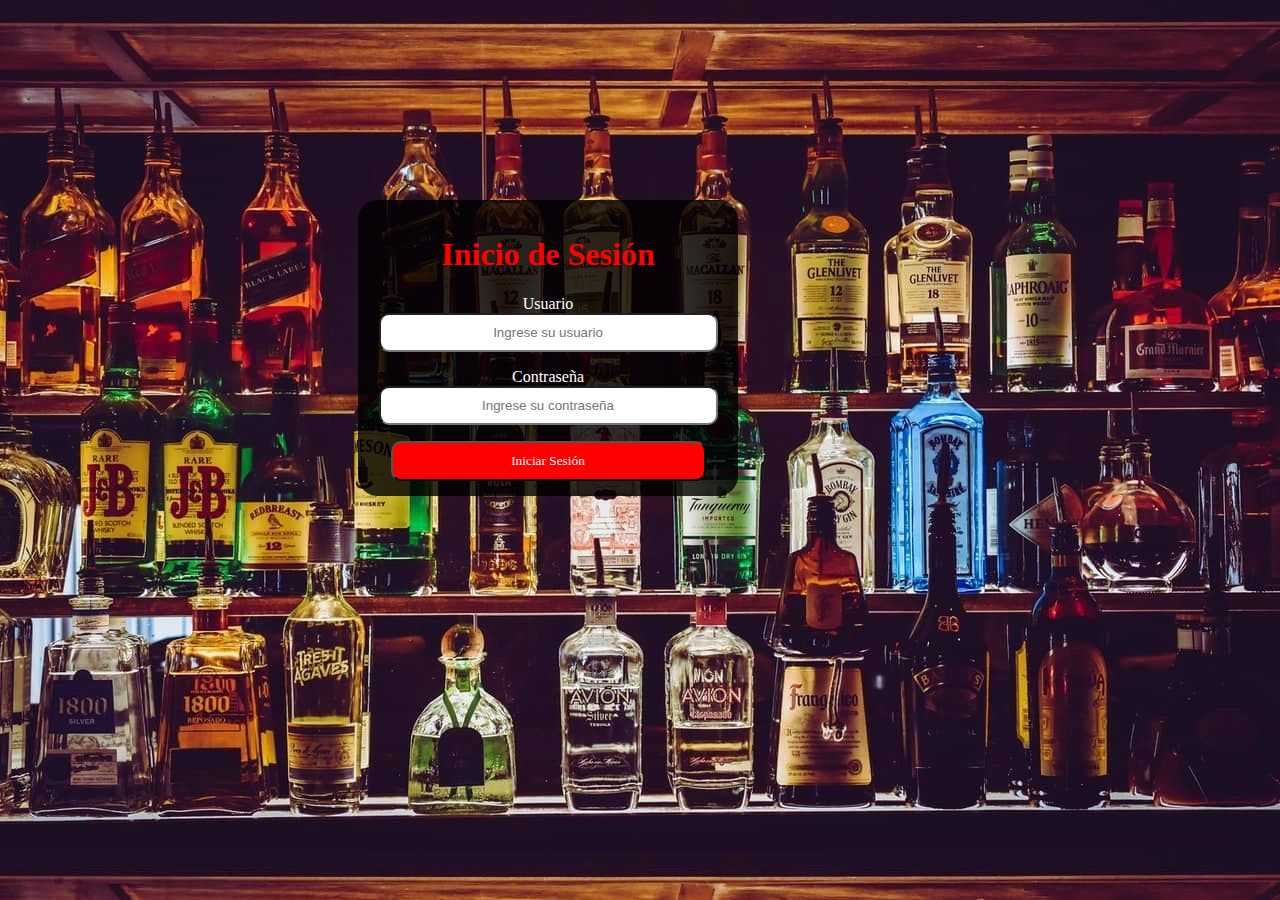
<file: Licoreria/index.html>
<!DOCTYPE html>
<html lang="es">
<head>
	<link rel="stylesheet" type="text/css" href="css/style1.css">
	<meta charset="utf-8">
	
	<title>Login</title>
</head>
<body>
<div>
<form action="valida_roles.php" method="post">
	<h1>Inicio de Sesión</h1>
	<p>Usuario <input type="text" class="user" name="usuario" placeholder="Ingrese su usuario"></p>
	<p>Contraseña <input type="password" class="pass" name="password" placeholder="Ingrese su contraseña"></p>
	
	<input type="submit" name="" class="boton" value="Iniciar Sesión">
	<!--<p>¿No te has registrado?</p>
	<p><a href="register.html">Regístrate</a></p>-->



</form>
</div>

</body>
</html>
</file>
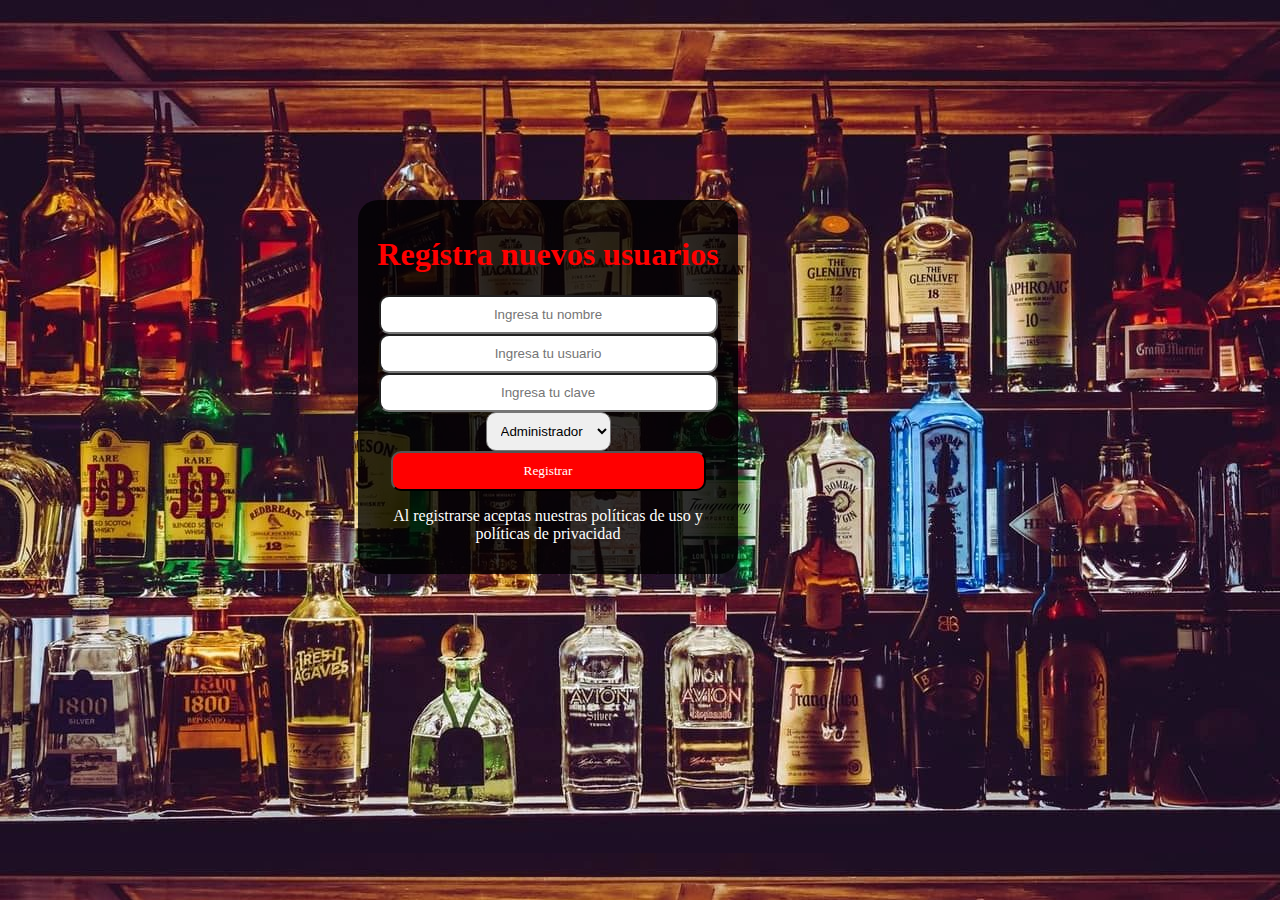
<file: Licoreria/formulario_admin.html>
<!DOCTYPE html>
<html lang="es">
<head>
	<link rel="stylesheet" type="text/css" href="css/style2.css">
	<meta charset="utf-8">
	<title>Registrar</title>
</head>
<body>


<div>
<form action="registrar_admin.php" method="post" class="formulario">
	<h1>Regístra nuevos usuarios</h1>
	<input type="text" class="name"  name="nombre" placeholder="Ingresa tu nombre">
	<input type="text" class="user" name="usuario" placeholder="Ingresa tu usuario">
	<input type="password" class="pass" name="password" placeholder="Ingresa tu clave">
	<select name="tipo" class="select">
		<option value="admin">Administrador</option>
		<option value="user">Usuario</option>
		

	</select>



	<input type="submit" class="boton" name="" value="Registrar">
	<p>Al registrarse aceptas nuestras políticas de uso y políticas de privacidad</p>
	<!--<p>¿Ya tienes una cuenta?<a href="login.html">Iniciar Sesión</a></p>-->
	




</form>


</div>

</body>
</html>
</file>
<file: Licoreria/css/style1.css>
body{
	background-image: url(../images/img4.jpg);
	background-attachment: all;
	background-size: cover;
}

div{
	margin: auto;
	margin-left: 350px;
	margin-top: 200px;
	background: rgba(0,0,0,0.8);
	padding: 15px;
	width: 350px;
	border-radius: 20px;
	
}

div form{
	text-align: center;
}
div h1{
	font-family: verdana;
	color: red;

}

div form input{
	width: 90%;
	text-align: center;
}
div form .user{
	border-radius:10px;
	padding: 10px;
}

div form .pass{
	border-radius:10px;
	padding: 10px;
}

div form p{
	text-align: center;
	font-family: verdana;
	color: white;
}
div form p a{
	text-decoration: none;
	color: white;
}

div form .boton{
	padding: 10px;
	background: red;
	color: white;
	font-family: verdana;
	border-radius: 10px;
	margin: auto;
}

div form .boton:hover{
	color: red;
	background: white;
	transition-duration: 2s;
}
</file>
<file: Licoreria/css/style2.css>
body{
	background-image: url(../images/img4.jpg);
	background-attachment: all;
	background-size: cover;
}

div{
	margin: auto;
	margin-left: 350px;
	margin-top: 200px;
	background: rgba(0,0,0,0.8);
	padding: 15px;
	width: 350px;
	border-radius: 20px;
	
}

div form{
	text-align: center;
}
div h1{
	font-family: verdana;
	color: red;

}

div form input{
	width: 90%;
	text-align: center;
}
div form .name{
	border-radius:10px;
	padding: 10px;
}
div form .user{
	border-radius:10px;
	padding: 10px;
}

div form .pass{
	border-radius:10px;
	padding: 10px;
}
div form .select{
	border-radius:10px;
	padding: 10px;
}


div form p{
	text-align: center;
	font-family: verdana;
	color: white;
}
div form p a{
	text-decoration: none;
	color: white;
}

div form .boton{
	padding: 10px;
	background: red;
	color: white;
	font-family: verdana;
	border-radius: 10px;
	margin: auto;
}

div form .boton:hover{
	color: red;
	background: white;
	transition-duration: 2s;
}
</file>
